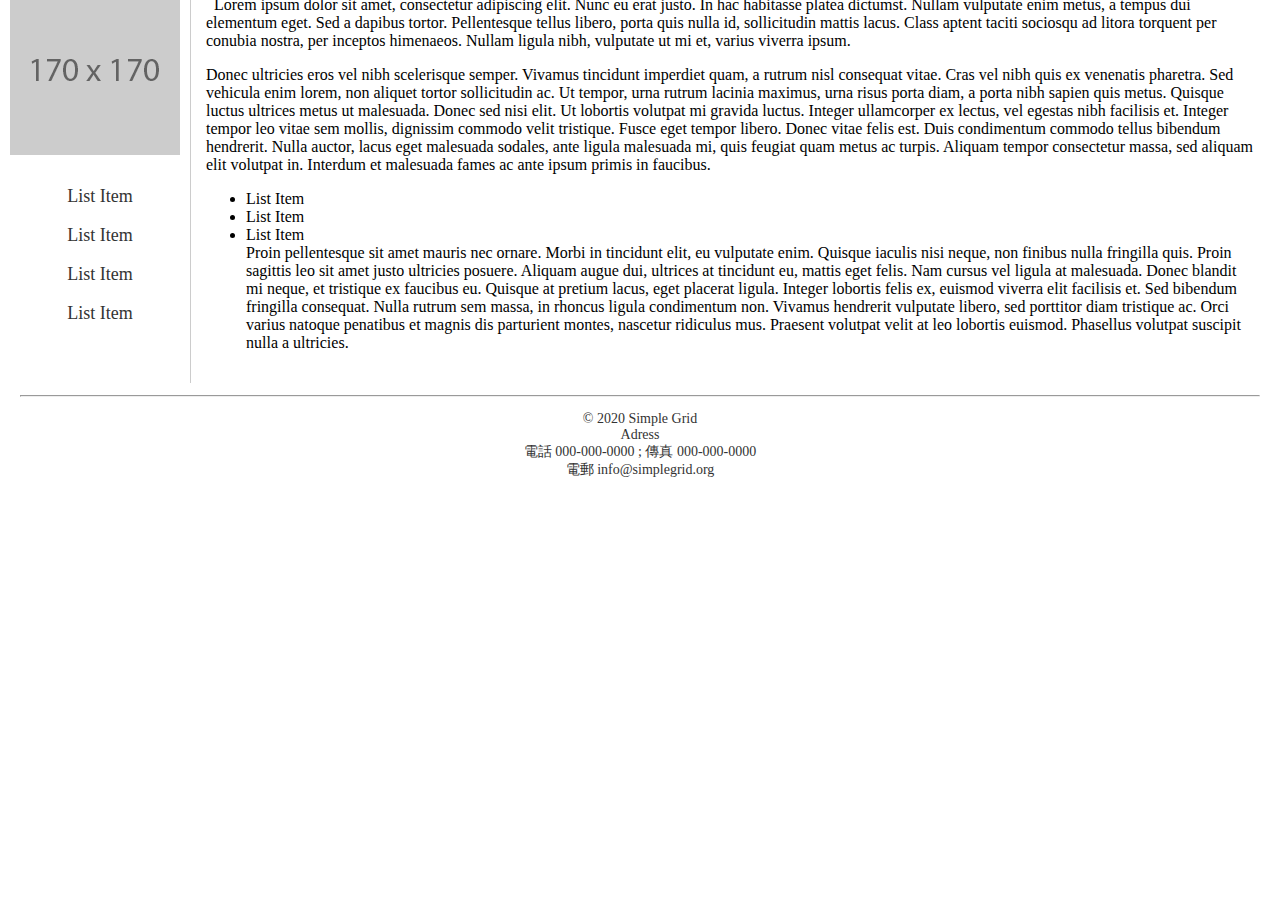
<file: page_1.html>
<!DOCTYPE html>
<html xmlns="http://www.w3.org/1999/xhtml"><!-- InstanceBegin template="/Templates/layout_2.dwt" codeOutsideHTMLIsLocked="false" -->
<head>
<meta http-equiv="Content-Type" content="text/html; charset=UTF-8" />
<!-- InstanceBeginEditable name="doctitle" -->
<title>Simple Grid</title>
<!-- InstanceEndEditable -->
<!-- InstanceBeginEditable name="head" -->
<!-- InstanceEndEditable -->
<style type="text/css">
<!--
-->
</style>
<link href="css/divs.css" rel="stylesheet" type="text/css" />
<link href="css/text.css" rel="stylesheet" type="text/css" />
<link href="SpryAssets/SpryMenuBarVertical.css" rel="stylesheet" type="text/css" />
<script src="SpryAssets/SpryMenuBar.js" type="text/javascript"></script>
</head>

<body class="twoColElsLt">

<div id="container">
	<div id="sidebar1"> <a href="index.html"><img src="images/logo.png" alt="" width="170" height="170" border="0" /></a>
<br />
<br />
<div>
    <ul id="MenuBar2" class="MenuBarVertical" style="text-align:center">
    <li><a href="#"class="MenuBarItemSubmenu">List Item</a>
      <ul>
         <li><a href="#">List Item</a></li>
        <li><a href="#">List Item</a></li>
        <li><a href="#">List Item</a></li>
        <li><a href="#">List Item</a></li>
        <li><a href="#">List Item</a></li>
        <li><a href="#">List Item</a></li>
      </ul>
      </li>
     <li><a href="#" class="MenuBarItemSubmenu">List Item</a>
     	<ul>
    	<li><a href="#">List Item</a></li>
        <li><a href="#">List Item</a></li>
        <li><a href="#">List Item</a></li>
        <li><a href="#">List Item</a></li>
        <li><a href="#">List Item</a></li>
        <li><a href="#">List Item</a></li>
        </ul>
        </li>
    <li style="text-align:center"><a class="MenuBarItemSubmenu" href="#">List Item</a>
      <ul>
        <li><a href="#">List Item</a></li>
        <li><a href="#">List Item</a></li>
        <li><a href="#">List Item</a></li>
        <li><a href="#">List Item</a></li>
        <li><a href="#">List Item</a></li>
        <li><a href="#">List Item</a></li>
      </ul>
    </li>
    <li><a href="#" class="MenuBarItemSubmenu">List Item</a>
      <ul>
        <li><a href="#">List Item</a></li>
        <li><a href="#">List Item</a></li>
        <li><a href="#">List Item</a></li>
        <li><a href="#">List Item</a></li>
        <li><a href="#">List Item</a></li>
        <li><a href="#">List Item</a></li>
      </ul>
     </li>
     </li>
     </ul>
</div>
    	
</div>
<!-- end #sidebar1 -->
  
<div id="mainContent">
<!-- InstanceBeginEditable name="EditRegion1" -->


<p>  Lorem ipsum dolor sit amet, consectetur adipiscing elit. Nunc eu erat justo. In hac habitasse platea dictumst. Nullam vulputate enim metus, a tempus dui elementum eget. Sed a dapibus tortor. Pellentesque tellus libero, porta quis nulla id, sollicitudin mattis lacus. Class aptent taciti sociosqu ad litora torquent per conubia nostra, per inceptos himenaeos. Nullam ligula nibh, vulputate ut mi et, varius viverra ipsum.
  </p>
<p>Donec ultricies eros vel nibh scelerisque semper. Vivamus tincidunt imperdiet quam, a rutrum nisl consequat vitae. Cras vel nibh quis ex venenatis pharetra. Sed vehicula enim lorem, non aliquet tortor sollicitudin ac. Ut tempor, urna rutrum lacinia maximus, urna risus porta diam, a porta nibh sapien quis metus. Quisque luctus ultrices metus ut malesuada. Donec sed nisi elit. Ut lobortis volutpat mi gravida luctus. Integer ullamcorper ex lectus, vel egestas nibh facilisis et. Integer tempor leo vitae sem mollis, dignissim commodo velit tristique. Fusce eget tempor libero. Donec vitae felis est. Duis condimentum commodo tellus bibendum hendrerit. Nulla auctor, lacus eget malesuada sodales, ante ligula malesuada mi, quis feugiat quam metus ac turpis. Aliquam tempor consectetur massa, sed aliquam elit volutpat in. Interdum et malesuada fames ac ante ipsum primis in faucibus.</p>
<ul>
  <li> 
    List Item</li>
   <li>List Item</li>
  <li>List Item</li>
    
   Proin pellentesque sit amet mauris nec ornare. Morbi in tincidunt elit, eu vulputate enim. Quisque iaculis nisi neque, non finibus nulla fringilla quis. Proin sagittis leo sit amet justo ultricies posuere. Aliquam augue dui, ultrices at tincidunt eu, mattis eget felis. Nam cursus vel ligula at malesuada. Donec blandit mi neque, et tristique ex faucibus eu. Quisque at pretium lacus, eget placerat ligula. Integer lobortis felis ex, euismod viverra elit facilisis et. Sed bibendum fringilla consequat. Nulla rutrum sem massa, in rhoncus ligula condimentum non. Vivamus hendrerit vulputate libero, sed porttitor diam tristique ac. Orci varius natoque penatibus et magnis dis parturient montes, nascetur ridiculus mus. Praesent volutpat velit at leo lobortis euismod. Phasellus volutpat suscipit nulla a ultricies.
    
  </li>
</ul>
<!-- InstanceEndEditable -->
  
  
  
    <!-- end #mainContent -->
</div>
	<!-- This clearing element should immediately follow the #mainContent div in order to force the #container div to contain all child floats --><br class="clearfloat" />
<!-- end #container --></div>


<div style="width:100%; height:150px;text-align:left;">
<div style="margin: 20px;">

<hr />
<p class="footer">© 2020 Simple Grid<br/>
Adress<br />
電話 000-000-0000 ; 傳真 000-000-0000<br />
電郵 info@simplegrid.org <br />
</p>
</div>

</div>
<script type="text/javascript">
<!--
var MenuBar2 = new Spry.Widget.MenuBar("MenuBar2", {imgRight:"../SpryAssets/SpryMenuBarRightHover.gif"});
//-->
</script>


</body>
<!-- InstanceEnd --></html>
</file>
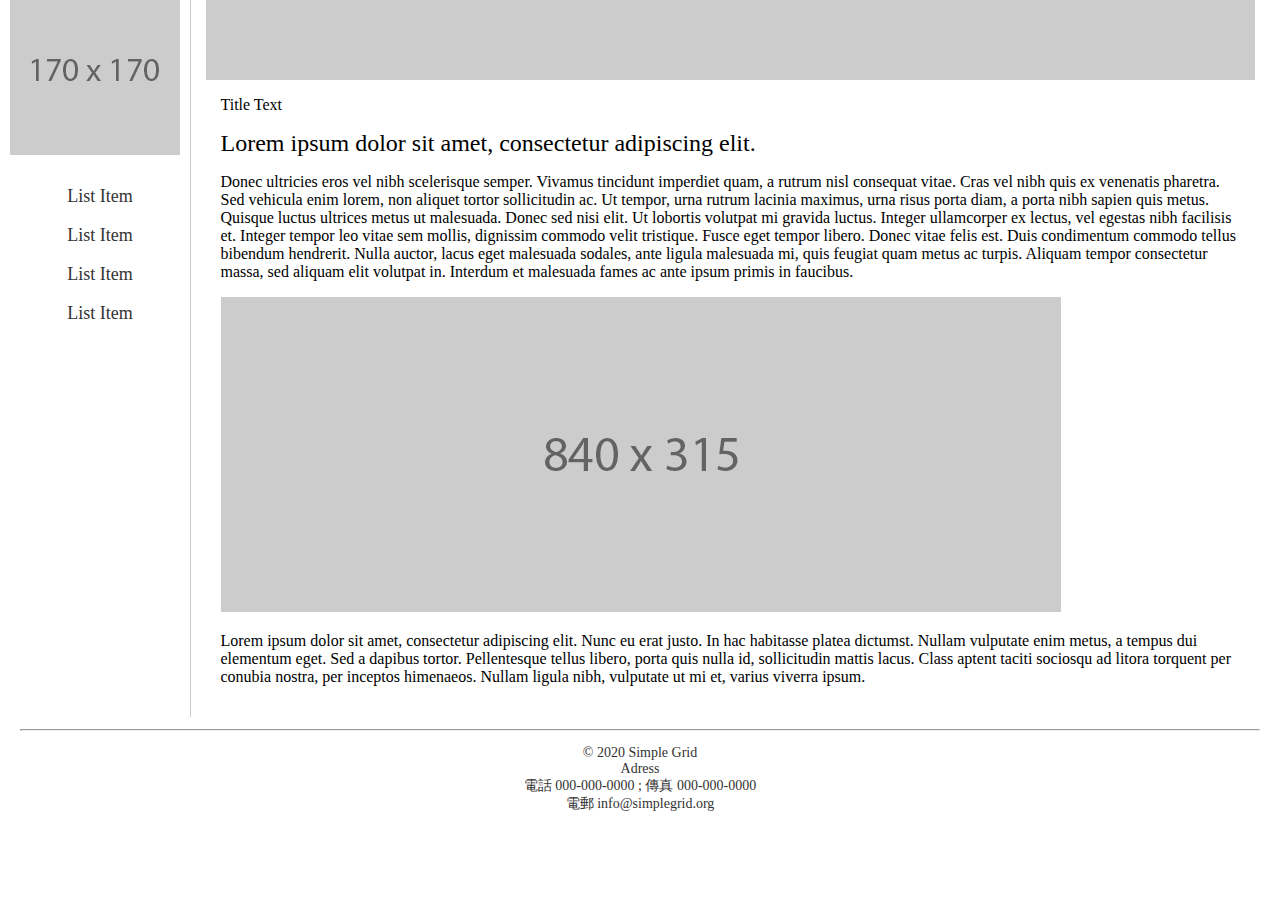
<file: page_2.html>
<!DOCTYPE html>
<html xmlns="http://www.w3.org/1999/xhtml"><!-- InstanceBegin template="/Templates/layout_2.dwt" codeOutsideHTMLIsLocked="false" -->
<head>
<meta http-equiv="Content-Type" content="text/html; charset=UTF-8" />
<!-- InstanceBeginEditable name="doctitle" -->
<title>Simmple Grid</title>
<!-- InstanceEndEditable -->
<!-- InstanceBeginEditable name="head" -->
<!-- InstanceEndEditable -->
<style type="text/css">
<!--
-->
</style>
<link href="css/divs.css" rel="stylesheet" type="text/css" />
<link href="css/text.css" rel="stylesheet" type="text/css" />
<link href="SpryAssets/SpryMenuBarVertical.css" rel="stylesheet" type="text/css" />
<script src="SpryAssets/SpryMenuBar.js" type="text/javascript"></script>
</head>

<body class="twoColElsLt">

<div id="container">
	<div id="sidebar1"> <a href="index.html"><img src="images/logo.png" alt="" width="170" height="170" border="0" /></a>
<br />
<br />
<div>
    <ul id="MenuBar2" class="MenuBarVertical" style="text-align:center">
    <li><a href="#"class="MenuBarItemSubmenu">List Item</a>
      <ul>
         <li><a href="#">List Item</a></li>
        <li><a href="#">List Item</a></li>
        <li><a href="#">List Item</a></li>
        <li><a href="#">List Item</a></li>
        <li><a href="#">List Item</a></li>
        <li><a href="#">List Item</a></li>
      </ul>
      </li>
     <li><a href="#" class="MenuBarItemSubmenu">List Item</a>
     	<ul>
    	<li><a href="#">List Item</a></li>
        <li><a href="#">List Item</a></li>
        <li><a href="#">List Item</a></li>
        <li><a href="#">List Item</a></li>
        <li><a href="#">List Item</a></li>
        <li><a href="#">List Item</a></li>
        </ul>
        </li>
    <li style="text-align:center"><a class="MenuBarItemSubmenu" href="#">List Item</a>
      <ul>
        <li><a href="#">List Item</a></li>
        <li><a href="#">List Item</a></li>
        <li><a href="#">List Item</a></li>
        <li><a href="#">List Item</a></li>
        <li><a href="#">List Item</a></li>
        <li><a href="#">List Item</a></li>
      </ul>
    </li>
    <li><a href="#" class="MenuBarItemSubmenu">List Item</a>
      <ul>
        <li><a href="#">List Item</a></li>
        <li><a href="#">List Item</a></li>
        <li><a href="#">List Item</a></li>
        <li><a href="#">List Item</a></li>
        <li><a href="#">List Item</a></li>
        <li><a href="#">List Item</a></li>
      </ul>
     </li>
     </li>
     </ul>
</div>
    	
</div>
<!-- end #sidebar1 -->
  
<div id="mainContent">
<!-- InstanceBeginEditable name="EditRegion1" -->
<div id="box_fixed_width"class="style_1" style="background:#CCC; width:100%; height:100px;"></div>
<div id="box_fixed_width" class="style_1">

<p>
Title Text</p>
<p><span class="h1">Lorem ipsum dolor sit amet, consectetur adipiscing elit.</span></p>
<p>Donec ultricies eros vel nibh scelerisque semper. Vivamus tincidunt imperdiet quam, a rutrum nisl consequat vitae. Cras vel nibh quis ex venenatis pharetra. Sed vehicula enim lorem, non aliquet tortor sollicitudin ac. Ut tempor, urna rutrum lacinia maximus, urna risus porta diam, a porta nibh sapien quis metus. Quisque luctus ultrices metus ut malesuada. Donec sed nisi elit. Ut lobortis volutpat mi gravida luctus. Integer ullamcorper ex lectus, vel egestas nibh facilisis et. Integer tempor leo vitae sem mollis, dignissim commodo velit tristique. Fusce eget tempor libero. Donec vitae felis est. Duis condimentum commodo tellus bibendum hendrerit. Nulla auctor, lacus eget malesuada sodales, ante ligula malesuada mi, quis feugiat quam metus ac turpis. Aliquam tempor consectetur massa, sed aliquam elit volutpat in. Interdum et malesuada fames ac ante ipsum primis in faucibus.</p>
<p><img src="images/carousel-images/group.jpg" alt="" width="840" height="315" /></p>
<p>Lorem ipsum dolor sit amet, consectetur adipiscing elit. Nunc eu erat justo. In hac habitasse platea dictumst. Nullam vulputate enim metus, a tempus dui elementum eget. Sed a dapibus tortor. Pellentesque tellus libero, porta quis nulla id, sollicitudin mattis lacus. Class aptent taciti sociosqu ad litora torquent per conubia nostra, per inceptos himenaeos. Nullam ligula nibh, vulputate ut mi et, varius viverra ipsum.</p>
</div>
<!-- InstanceEndEditable -->
  
  
  
    <!-- end #mainContent -->
</div>
	<!-- This clearing element should immediately follow the #mainContent div in order to force the #container div to contain all child floats --><br class="clearfloat" />
<!-- end #container --></div>


<div style="width:100%; height:150px;text-align:left;">
<div style="margin: 20px;">

<hr />
<p class="footer">© 2020 Simple Grid<br/>
Adress<br />
電話 000-000-0000 ; 傳真 000-000-0000<br />
電郵 info@simplegrid.org <br />
</p>
</div>

</div>
<script type="text/javascript">
<!--
var MenuBar2 = new Spry.Widget.MenuBar("MenuBar2", {imgRight:"../SpryAssets/SpryMenuBarRightHover.gif"});
//-->
</script>


</body>
<!-- InstanceEnd --></html>
</file>
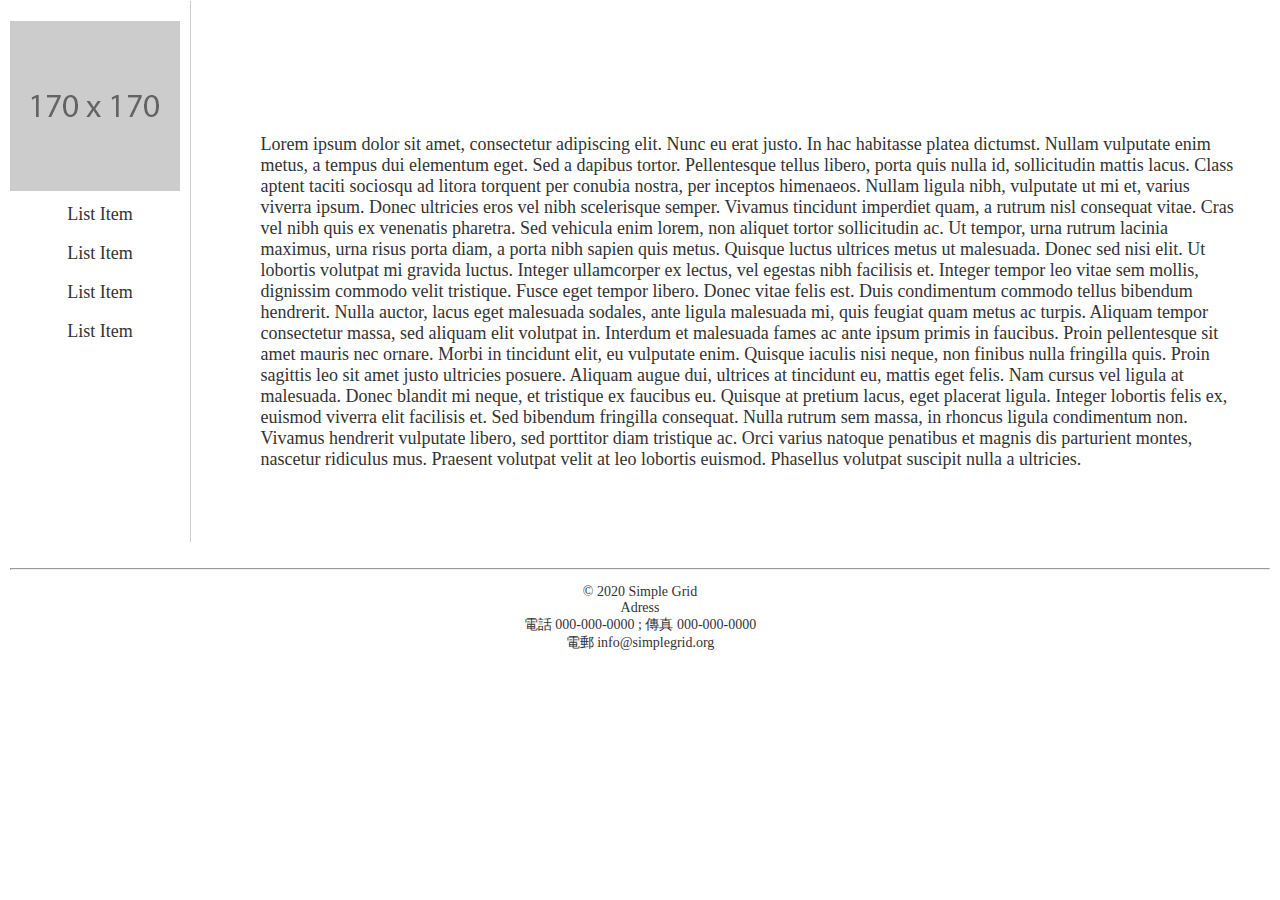
<file: page_3.html>
<!DOCTYPE html>
<html xmlns="http://www.w3.org/1999/xhtml"><!-- InstanceBegin template="/Templates/layout_3.dwt" codeOutsideHTMLIsLocked="false" -->
<head>
<meta http-equiv="Content-Type" content="text/html; charset=UTF-8" />
<!-- InstanceBeginEditable name="doctitle" -->
<title>Simple Grid</title>
<!-- InstanceEndEditable -->
<!-- InstanceBeginEditable name="head" -->
<!-- InstanceEndEditable -->
<style type="text/css">
<!--
-->
</style>
<link href="css/divs.css" rel="stylesheet" type="text/css" />
<link href="css/text.css" rel="stylesheet" type="text/css" />
<link href="SpryAssets/SpryMenuBarVertical.css" rel="stylesheet" type="text/css" />
<script src="SpryAssets/SpryMenuBar.js" type="text/javascript"></script>
</head>


<body class="twoColElsLt">

<div class="style_1" style="width:1260px;">
<div id="container"><br />
<br />
<div id="sidebar1">
<a href="index.html"><a href="index.html"><img src="images/logo.png" alt="" width="170" height="170" border="0" /></a>
	<ul id="MenuBar2" class="MenuBarVertical" style="text-align:center">
    <li><a href="#"class="MenuBarItemSubmenu">List Item</a>
      <ul>
        <li><a href="#">List Item</a></li>
        <li><a href="page_3.html">List Item</a></li>
        <li><a href="#">List Item</a></li>
        <li><a href="#">List Item</a></li>
        <li><a href="#">List Item</a></li>
        <li><a href="#">List Item</a></li>
      </ul>
</li>
     <li><a href="#" class="MenuBarItemSubmenu">List Item</a>
     	<ul>
    	<li><a href="#">List Item</a></li>
        <li><a href="#">List Item</a></li>
        <li><a href="#">List Item</a></li>
        <li><a href="#">List Item</a></li>
        <li><a href="#">List Item</a></li>
        <li><a href="#">List Item</a></li>
       </ul>
</li>
    <li style="text-align:center"><a class="MenuBarItemSubmenu" href="#">List Item</a>
      <ul>
        <li><a href="#">List Item</a>
        <li><a href="#">List Item</a></li>
        <li><a href="#">List Item</a></li>
        <li><a href="#">List Item</a></li>
        <li><a href="#">List Item</a></li>
        <li><a href="#">List Item</a></li>
      </ul>
</li>
    <li><a href="#" class="MenuBarItemSubmenu">List Item</a>
      <ul>
        <li><a href="#">List Item</a></li>
        <li><a href="#">List Item</a></li>
        <li><a href="#">List Item</a></li>
        <li><a href="#">List Item</a></li>
        <li><a href="#">List Item</a></li>
        <li><a href="#">List Item</a></li>
      </ul>
      </li>
      </li>
      </ul>
	</div>
    	

<!-- end #sidebar1 -->
  
<div id="mainContent">
<!-- InstanceBeginEditable name="EditRegion1" -->


<div style="background:#FFF; width:100%; height:100px;"></div>
<div id="box_fixed_width" class="style_1">
<ol class="p">
  
    <p>Lorem ipsum dolor sit amet, consectetur adipiscing elit. Nunc eu erat justo. In hac habitasse platea dictumst. Nullam vulputate enim metus, a tempus dui elementum eget. Sed a dapibus tortor. Pellentesque tellus libero, porta quis nulla id, sollicitudin mattis lacus. Class aptent taciti sociosqu ad litora torquent per conubia nostra, per inceptos himenaeos. Nullam ligula nibh, vulputate ut mi et, varius viverra ipsum.

Donec ultricies eros vel nibh scelerisque semper. Vivamus tincidunt imperdiet quam, a rutrum nisl consequat vitae. Cras vel nibh quis ex venenatis pharetra. Sed vehicula enim lorem, non aliquet tortor sollicitudin ac. Ut tempor, urna rutrum lacinia maximus, urna risus porta diam, a porta nibh sapien quis metus. Quisque luctus ultrices metus ut malesuada. Donec sed nisi elit. Ut lobortis volutpat mi gravida luctus. Integer ullamcorper ex lectus, vel egestas nibh facilisis et. Integer tempor leo vitae sem mollis, dignissim commodo velit tristique. Fusce eget tempor libero. Donec vitae felis est. Duis condimentum commodo tellus bibendum hendrerit. Nulla auctor, lacus eget malesuada sodales, ante ligula malesuada mi, quis feugiat quam metus ac turpis. Aliquam tempor consectetur massa, sed aliquam elit volutpat in. Interdum et malesuada fames ac ante ipsum primis in faucibus.

Proin pellentesque sit amet mauris nec ornare. Morbi in tincidunt elit, eu vulputate enim. Quisque iaculis nisi neque, non finibus nulla fringilla quis. Proin sagittis leo sit amet justo ultricies posuere. Aliquam augue dui, ultrices at tincidunt eu, mattis eget felis. Nam cursus vel ligula at malesuada. Donec blandit mi neque, et tristique ex faucibus eu. Quisque at pretium lacus, eget placerat ligula. Integer lobortis felis ex, euismod viverra elit facilisis et. Sed bibendum fringilla consequat. Nulla rutrum sem massa, in rhoncus ligula condimentum non. Vivamus hendrerit vulputate libero, sed porttitor diam tristique ac. Orci varius natoque penatibus et magnis dis parturient montes, nascetur ridiculus mus. Praesent volutpat velit at leo lobortis euismod. Phasellus volutpat suscipit nulla a ultricies. </p>
  </li>
  <p><br />
  </p>
</ol>
</div>

<!-- InstanceEndEditable -->
  
  
  
    <!-- end #mainContent -->
</div>
<div>
	<!-- This clearing element should immediately follow the #mainContent div in order to force the #container div to contain all child floats --><br class="clearfloat" />
<!-- end #container --></div>



<div style="width:100%; height:150px;text-align:left;">

<hr />
<p class="footer">© 2020 Simple Grid<br/>
Adress<br />
電話 000-000-0000 ; 傳真 000-000-0000<br />
電郵 info@simplegrid.org <br />
</p>
</div>

<script type="text/javascript">

<!--
var MenuBar2 = new Spry.Widget.MenuBar("MenuBar2", {imgRight:"../SpryAssets/SpryMenuBarRightHover.gif"});
//-->
</script>


</body>
<!-- InstanceEnd --></html>
</file>
<file: css/divs.css>
@charset "UTF-8";
/* CSS Document */

body  {
	font: "Times New Roman", Times, serif;
	background: #666666;
	margin: 0; /* it's good practice to zero the margin and padding of the body element to account for differing browser defaults */
	padding: 0;
	text-align: center; /* this centers the container in IE 5* browsers. The text is then set to the left aligned default in the #container selector */
	color: #000000;
	background-color: #FFF;
}

/* Tips for Elastic layouts 
1. Since the elastic layouts overall sizing is based on the user's default fonts size, they are more unpredictable. Used correctly, they are also more accessible for those that need larger fonts size since the line length remains proportionate.
2. Sizing of divs in this layout are based on the 100% font size in the body element. If you decrease the text size overall by using a font-size: 80% on the body element or the #container, remember that the entire layout will downsize proportionately. You may want to increase the widths of the various divs to compensate for this.
3. If font sizing is changed in differing amounts on each div instead of on the overall design (ie: #sidebar1 is given a 70% font size and #mainContent is given an 85% font size), this will proportionately change each of the divs overall size. You may want to adjust these divs based on your final font sizing.
*/
.twoColElsLt #container {
	  /* this width will create a container that will fit in an 800px browser window if text is left at browser default font sizes */
	background: #FFFFFF; /* the auto margins (in conjunction with a width) center the page */
	text-align: left; /* this overrides the text-align: center on the body element. */
	margin-top: -35px;
	margin-right: auto;
	margin-bottom: -26px;
	margin-left: auto;
	height:100%;
	width:1260px;

} 

/* Tips for sidebar1:
1. Be aware that if you set a font-size value on this div, the overall width of the div will be adjusted accordingly.
2. Since we are working in ems, it's best not to use padding on the sidebar itself. It will be added to the width for standards compliant browsers creating an unknown actual width. 
3. Space between the side of the div and the elements within it can be created by placing a left and right margin on those elements as seen in the ".twoColElsLt #sidebar1 p" rule.
*/
.twoColElsLt #sidebar1 {
	float: left;
	width: 1px; /* top and bottom padding create visual space within this div */
	padding-top: 20px;
	padding-right: 0;
	padding-bottom: 15px;
	padding-left: 0;
	background-color: #FFF;
	text-align: center;
	z-index:100%;
	position:absolute;
	height: 191px;
}
.twoColElsLt #sidebar1.2 {
	float: left;
	width: 180px; /* top and bottom padding create visual space within this div */
	padding-top: 20px;
	padding-right: 0;
	padding-bottom: 15px;
	padding-left: 0;
	background-color: #FFF;
	text-align: center;
	z-index:100%;
	position:relative;
}
.twoColElsLt #sidebar1.3 {
	float: left;
	width: 180px; /* top and bottom padding create visual space within this div */
	padding-top: 20px;
	padding-right: 0;
	padding-bottom: 15px;
	padding-left: 0;
	background-color: #FFF;
	text-align: center;
	z-index:100%;
	position: fixed;
}
.twoColElsLt #sidebar1 h3, .twoColElsLt #sidebar1 p {
	margin-left: 10px; /* the left and right margin should be given to every element that will be placed in the side columns */
	margin-right: 10px;
}

/* Tips for mainContent:
1. If you give this #mainContent div a font-size value different than the #sidebar1 div, the margins of the #mainContent div will be based on its font-size and the width of the #sidebar1 div will be based on its font-size. You may wish to adjust the values of these divs.
2. The space between the mainContent and sidebar1 is created with the left margin on the mainContent div.  No matter how much content the sidebar1 div contains, the column space will remain. You can remove this left margin if you want the #mainContent div's text to fill the #sidebar1 space when the content in #sidebar1 ends.
3. To avoid float drop, you may need to test to determine the approximate maximum image/element size since this layout is based on the user's font sizing combined with the values you set. However, if the user has their browser font size set lower than normal, less space will be available in the #mainContent div than you may see on testing.
4. In the Internet Explorer Conditional Comment below, the zoom property is used to give the mainContent "hasLayout." This avoids several IE-specific bugs that may occur.
*/
.twoColElsLt #mainContent {
 	
	/*  margin: 0 1.5em 0 13em; the right margin can be given in ems or pixels. It creates the space down the right side of the page. */
	border-left-width: thin;
	border-left-style: solid;
	border-color: #CCC;
	margin-left:180px;
	padding: 15px;
	
	
} 

/* Miscellaneous classes for reuse */
.fltrt { /* this class can be used to float an element right in your page. The floated element must precede the element it should be next to on the page. */
	float: right;
	margin: auto;
	border: 1px solid #CCC;
}
.fltlft { /* this class can be used to float an element left in your page */
	float: left;
	margin: auto;
	border: 1px solid #CCC;
}
.clearfloat { /* this class should be placed on a div or break element and should be the final element before the close of a container that should fully contain a float */
	clear:both;
    height:0;
    font-size: 1px;
    line-height: 0px;
}

.style_1{
	width:100%;
	height:100%;
	margin-right: auto;
	margin-left: auto;
	}

#box_style_1{
	border:thin;
	border-color:#F00;
	width:820px;
	height:350px;
	padding-bottom:20px;
	
	}

#box_fixed_width {
	width:1020px;
	height:100%;
	text-align: left;
	padding-top:-20px;
	padding-right:-20px;
	}
</file>
<file: css/text.css>
@charset "UTF-8";
/* CSS Document */

.h1{
	font-family: "Times New Roman", Times, serif;
	font-size:24px;	
	}

.p{
	font-family:"Times New Roman", Times, serif;
	font-size:18px;
	color:#333;
	font-style: normal;
	word-spacing: 105%;	
	
	}
.h2{
	font-family:"Times New Roman", Times, serif;
	font-size:24px;
	color:#FFF;
	text-align:center;
	}
.footer{
	text-align:center;
	font-family:"Times New Roman", Times, serif;
	font-size:14px;
	color: #333;
	}
</file>
<file: SpryAssets/SpryMenuBarVertical.css>
@charset "UTF-8";

/* SpryMenuBarVertical.css - version 0.6 - Spry Pre-Release 1.6.1 */

/* Copyright (c) 2006. Adobe Systems Incorporated. All rights reserved. */

/*******************************************************************************

 LAYOUT INFORMATION: describes box model, positioning, z-order

 *******************************************************************************/

/* The outermost container of the Menu Bar, a fixed width box with no margin or padding */
ul.MenuBarVertical
{
	margin: 0;
	padding: 0;
	list-style-type: none;
	font-size: 100%;
	cursor: default;
	width: 180px;
	font-family:"Times New Roman", Times, serif;
	text-align:center;
}
/* Set the active Menu Bar with this class, currently setting z-index to accomodate IE rendering bug: http://therealcrisp.xs4all.nl/meuk/IE-zindexbug.html */
ul.MenuBarActive
{
	z-index: 1000;
}
/* Menu item containers, position children relative to this container and are same fixed width as parent */
ul.MenuBarVertical li
{
	margin: 0;
	padding: 0;
	list-style-type: none;
	font-size: 100%;
	position: relative;
	cursor: pointer;
	width: 180px;
	font-family:"Times New Roman", Times, serif;
	text-align:center;
	font-size:18px;
	

}
/* Submenus should appear slightly overlapping to the right (95%) and up (-5%) with a higher z-index, but they are initially off the left side of the screen (-1000em) */
ul.MenuBarVertical ul
{
	margin: 0% 0 0 100%;
	padding: 0;
	list-style-type: none;
	font-size: 100%;
	position: absolute;
	z-index: 1020;
	cursor: default;
	width: 180px;
	left: -1000em;
	top: 0;
	text-align:left;
	opacity:0.85;
}
/* Submenu that is showing with class designation MenuBarSubmenuVisible, we set left to 0 so it comes onto the screen */
ul.MenuBarVertical ul.MenuBarSubmenuVisible
{
	left: 0;

}
/* Menu item containers are same fixed width as parent */
ul.MenuBarVertical ul li
{
	width: 180px;
	text-align:left;
}

/*******************************************************************************

 DESIGN INFORMATION: describes color scheme, borders, fonts

 *******************************************************************************/

/* Outermost menu container has borders on all sides */
ul.MenuBarVertical
{

}
/* Submenu containers have borders on all sides */
ul.MenuBarVertical ul
{

}
/* Menu items are a light gray block with padding and no text decoration */
ul.MenuBarVertical a
{
	display: block;
	cursor: pointer;
	background-color: #FFF;
	padding: 0.5em 0.5em;
	color: #333;
	text-decoration: none;
	text-align:left;
}
/* Menu items that have mouse over or focus have a blue background and white text */
ul.MenuBarVertical a:hover, ul.MenuBarVertical a:focus
{
	text-align: left;
	text-decoration: underline;
}
/* Menu items that are open with submenus are set to MenuBarItemHover with a blue background and white text */
ul.MenuBarVertical a.MenuBarItemHover, ul.MenuBarVertical a.MenuBarItemSubmenuHover, ul.MenuBarVertical a.MenuBarSubmenuVisible
{
	text-decoration: underline;
}

/*******************************************************************************

 SUBMENU INDICATION: styles if there is a submenu under a given menu item

 *******************************************************************************/

/* Menu items that have a submenu have the class designation MenuBarItemSubmenu and are set to use a background image positioned on the far left (95%) and centered vertically (50%) */
ul.MenuBarVertical a.MenuBarItemSubmenu
{
	/* background image can go here*/
	background-repeat: no-repeat;
	background-position: 95% 50%;
	text-align: center;
}

/* Menu items that are open with submenus have the class designation MenuBarItemSubmenuHover and are set to use a "hover" background image positioned on the far left (95%) and centered vertically (50%) */
ul.MenuBarVertical a.MenuBarItemSubmenuHover
{

	background-repeat: no-repeat;
	background-position: 95% 50%;
	text-align:center;
}

.MenuBarItemSubmenu{
	text-align:center;
	}

/*******************************************************************************

 BROWSER HACKS: the hacks below should not be changed unless you are an expert

 *******************************************************************************/

/* HACK FOR IE: to make sure the sub menus show above form controls, we underlay each submenu with an iframe */
ul.MenuBarVertical iframe
{
	position: absolute;
	z-index: 1010;
	filter:alpha(opacity:0.1);
}
/* HACK FOR IE: to stabilize appearance of menu items; the slash in float is to keep IE 5.0 from parsing */
@media screen, projection
{
	ul.MenuBarVertical li.MenuBarItemIE
	{
		display: inline;
		f\loat: left;
		background: #FFF;
	
	}
}
</file>
